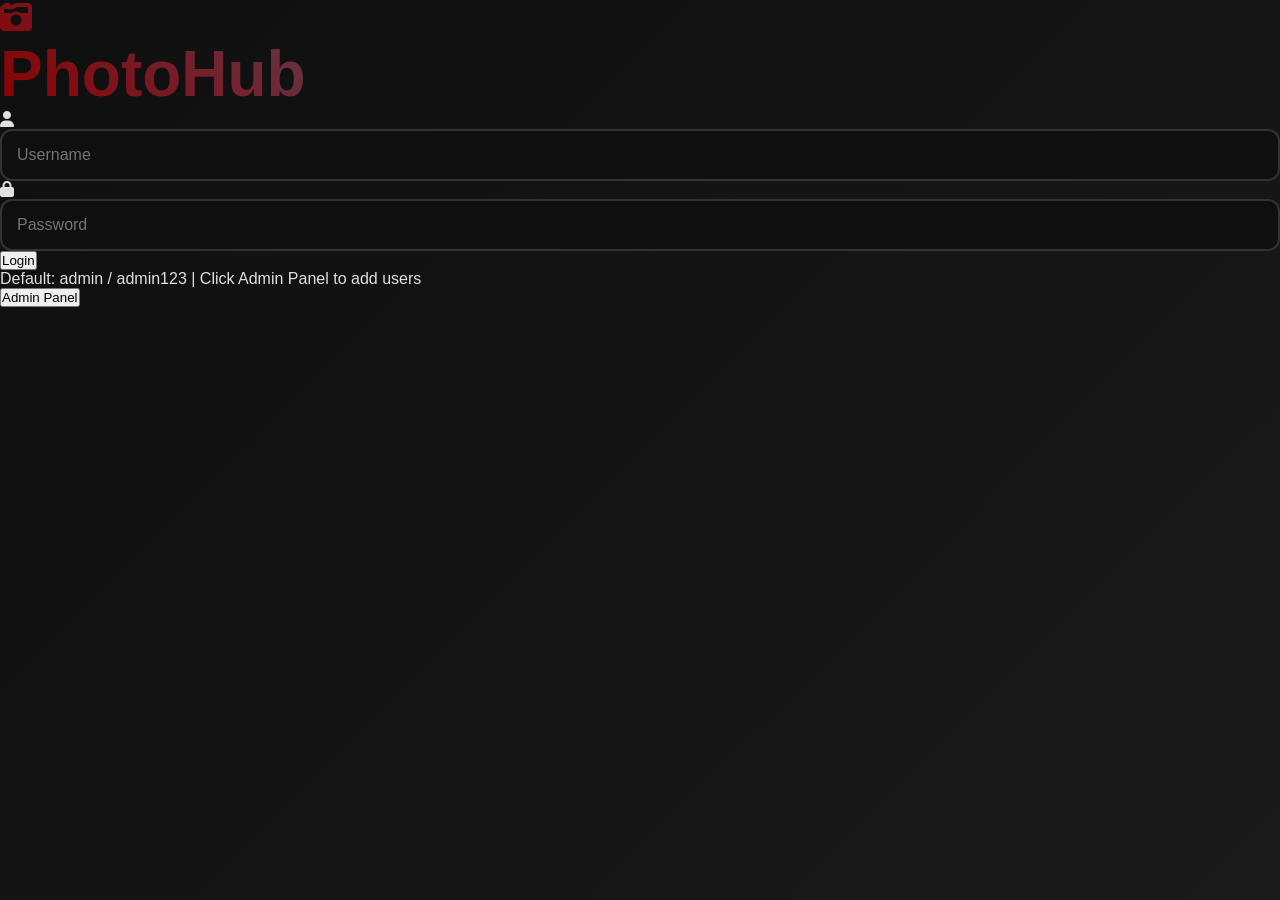
<file: index.html>
<!DOCTYPE html>
<html lang="en">
<head>
    <meta charset="UTF-8">
    <meta name="viewport" content="width=device-width, initial-scale=1.0">
    <title>Private Photo Platform - Login</title>
    <link rel="stylesheet" href="style.css">
    <link href="https://fonts.googleapis.com/css2?family=Poppins:wght@300;400;500;600;700&amp;display=swap" rel="stylesheet">
    <link rel="stylesheet" href="https://cdnjs.cloudflare.com/ajax/libs/font-awesome/6.4.0/css/all.min.css">
</head>
<body>
    <div class="login-container">
        <div class="login-card">
            <div class="logo">
                <i class="fas fa-camera-retro"></i>
                <h1>PhotoHub</h1>
            </div>
            <form id="loginForm">
                <div class="input-group">
                    <i class="fas fa-user"></i>
                    <input type="text" id="username" placeholder="Username" required>
                </div>
                <div class="input-group">
                    <i class="fas fa-lock"></i>
                    <input type="password" id="password" placeholder="Password" required>
                </div>
                <button type="submit">Login</button>
            </form>
            <p class="default-user">Default: admin / admin123 | Click Admin Panel to add users</p>
            <button id="adminBtn" class="admin-btn">Admin Panel</button>
            <p class="error" id="error"></p>
        </div>
    </div>
    <script src="script.js"></script>
</body>
</html>
</file>
<file: style.css>
/* Social Rooms Platform - Global Styles */
* {
  margin: 0;
  padding: 0;
  box-sizing: border-box;
}

:root {
  --primary-red: #8B0000;
  --dark-red: #660000;
  --black-bg: #0f0f0f;
  --dark-gray: #1a1a1a;
  --light-gray: #333;
  --text-light: #e0e0e0;
  --text-muted: #aaa;
  --glow-blue: #00bfff;
  --shadow: 0 8px 32px rgba(0, 0, 0, 0.6);
  --border-radius: 16px;
}

body {
  font-family: -apple-system, BlinkMacSystemFont, 'Segoe UI', Roboto, sans-serif;
  background: linear-gradient(135deg, var(--black-bg) 0%, var(--dark-gray) 100%);
  color: var(--text-light);
  min-height: 100vh;
  overflow-x: hidden;
  cursor: none; /* Custom cursor */
}

/* Custom glow cursor */
.cursor {
  position: fixed;
  width: 20px;
  height: 20px;
  background: radial-gradient(circle, var(--glow-blue) 0%, transparent 70%);
  border-radius: 50%;
  pointer-events: none;
  z-index: 9999;
  mix-blend-mode: difference;
  transition: transform 0.1s ease;
}

.cursor::after {
  content: '';
  position: absolute;
  top: 50%;
  left: 50%;
  width: 4px;
  height: 4px;
  background: var(--glow-blue);
  border-radius: 50%;
  transform: translate(-50%, -50%);
  box-shadow: 0 0 10px var(--glow-blue);
}

/* Container */
.container {
  max-width: 1200px;
  margin: 0 auto;
  padding: 20px;
}

/* Header */
header {
  display: flex;
  justify-content: space-between;
  align-items: center;
  padding: 20px 0;
  margin-bottom: 40px;
}

.logo {
  font-size: 2rem;
  font-weight: bold;
  background: linear-gradient(45deg, var(--primary-red), var(--glow-blue));
  -webkit-background-clip: text;
  -webkit-text-fill-color: transparent;
  background-clip: text;
}

/* Cards */
.card {
  background: var(--dark-gray);
  border-radius: var(--border-radius);
  padding: 30px;
  box-shadow: var(--shadow);
  border: 1px solid rgba(139, 0, 0, 0.3);
  transition: all 0.3s ease;
  position: relative;
  overflow: hidden;
}

.card::before {
  content: '';
  position: absolute;
  top: 0;
  left: -100%;
  width: 100%;
  height: 100%;
  background: linear-gradient(90deg, transparent, rgba(0, 191, 255, 0.1), transparent);
  transition: left 0.5s;
}

.card:hover::before {
  left: 100%;
}

.card:hover {
  transform: translateY(-10px);
  box-shadow: 0 20px 40px rgba(0, 0, 0, 0.8), 0 0 30px rgba(0, 191, 255, 0.3);
}

/* Buttons */
.btn {
  background: linear-gradient(45deg, var(--primary-red), var(--dark-red));
  color: white;
  border: none;
  padding: 15px 30px;
  border-radius: var(--border-radius);
  font-size: 1rem;
  font-weight: 600;
  cursor: none;
  transition: all 0.3s ease;
  box-shadow: 0 4px 15px rgba(139, 0, 0, 0.4);
  position: relative;
  overflow: hidden;
}

.btn::before {
  content: '';
  position: absolute;
  top: 50%;
  left: 50%;
  width: 0;
  height: 0;
  background: rgba(255, 255, 255, 0.2);
  border-radius: 50%;
  transform: translate(-50%, -50%);
  transition: width 0.3s, height 0.3s;
}

.btn:hover::before {
  width: 300px;
  height: 300px;
}

.btn:hover {
  transform: translateY(-2px);
  box-shadow: 0 8px 25px rgba(139, 0, 0, 0.6), 0 0 20px rgba(0, 191, 255, 0.4);
}

/* Forms */
.form-group {
  margin-bottom: 20px;
}

label {
  display: block;
  margin-bottom: 8px;
  font-weight: 500;
  color: var(--text-light);
}

input, textarea, select {
  width: 100%;
  padding: 15px;
  border: 2px solid var(--light-gray);
  border-radius: 12px;
  background: var(--black-bg);
  color: var(--text-light);
  font-size: 1rem;
  transition: all 0.3s ease;
}

input:focus, textarea:focus {
  outline: none;
  border-color: var(--glow-blue);
  box-shadow: 0 0 20px rgba(0, 191, 255, 0.3);
}

/* Feed/Post */
.posts {
  display: flex;
  flex-direction: column;
  gap: 20px;
}

.post {
  background: var(--dark-gray);
  border-radius: var(--border-radius);
  padding: 20px;
  box-shadow: var(--shadow);
}

.post-media {
  width: 100%;
  max-height: 400px;
  object-fit: cover;
  border-radius: 12px;
  margin-bottom: 15px;
}

.post-actions {
  display: flex;
  gap: 15px;
  margin-top: 15px;
}

/* Responsive */
@media (max-width: 768px) {
  .container {
    padding: 10px;
  }
  
  .logo {
    font-size: 1.5rem;
  }
  
  .card {
    padding: 20px;
  }
}

/* Animations */
@keyframes fadeIn {
  from { opacity: 0; transform: translateY(30px); }
  to { opacity: 1; transform: translateY(0); }
}

.fade-in {
  animation: fadeIn 0.6s ease forwards;
}

/* Room list/Grid */
.room-grid {
  display: grid;
  grid-template-columns: repeat(auto-fit, minmax(300px, 1fr));
  gap: 20px;
  margin-top: 30px;
}

/* Dashboard tables */
table {
  width: 100%;
  border-collapse: collapse;
  background: var(--dark-gray);
  border-radius: var(--border-radius);
  overflow: hidden;
  box-shadow: var(--shadow);
}

th, td {
  padding: 15px;
  text-align: left;
  border-bottom: 1px solid var(--light-gray);
}

th {
  background: var(--primary-red);
  font-weight: 600;
}
</file>
